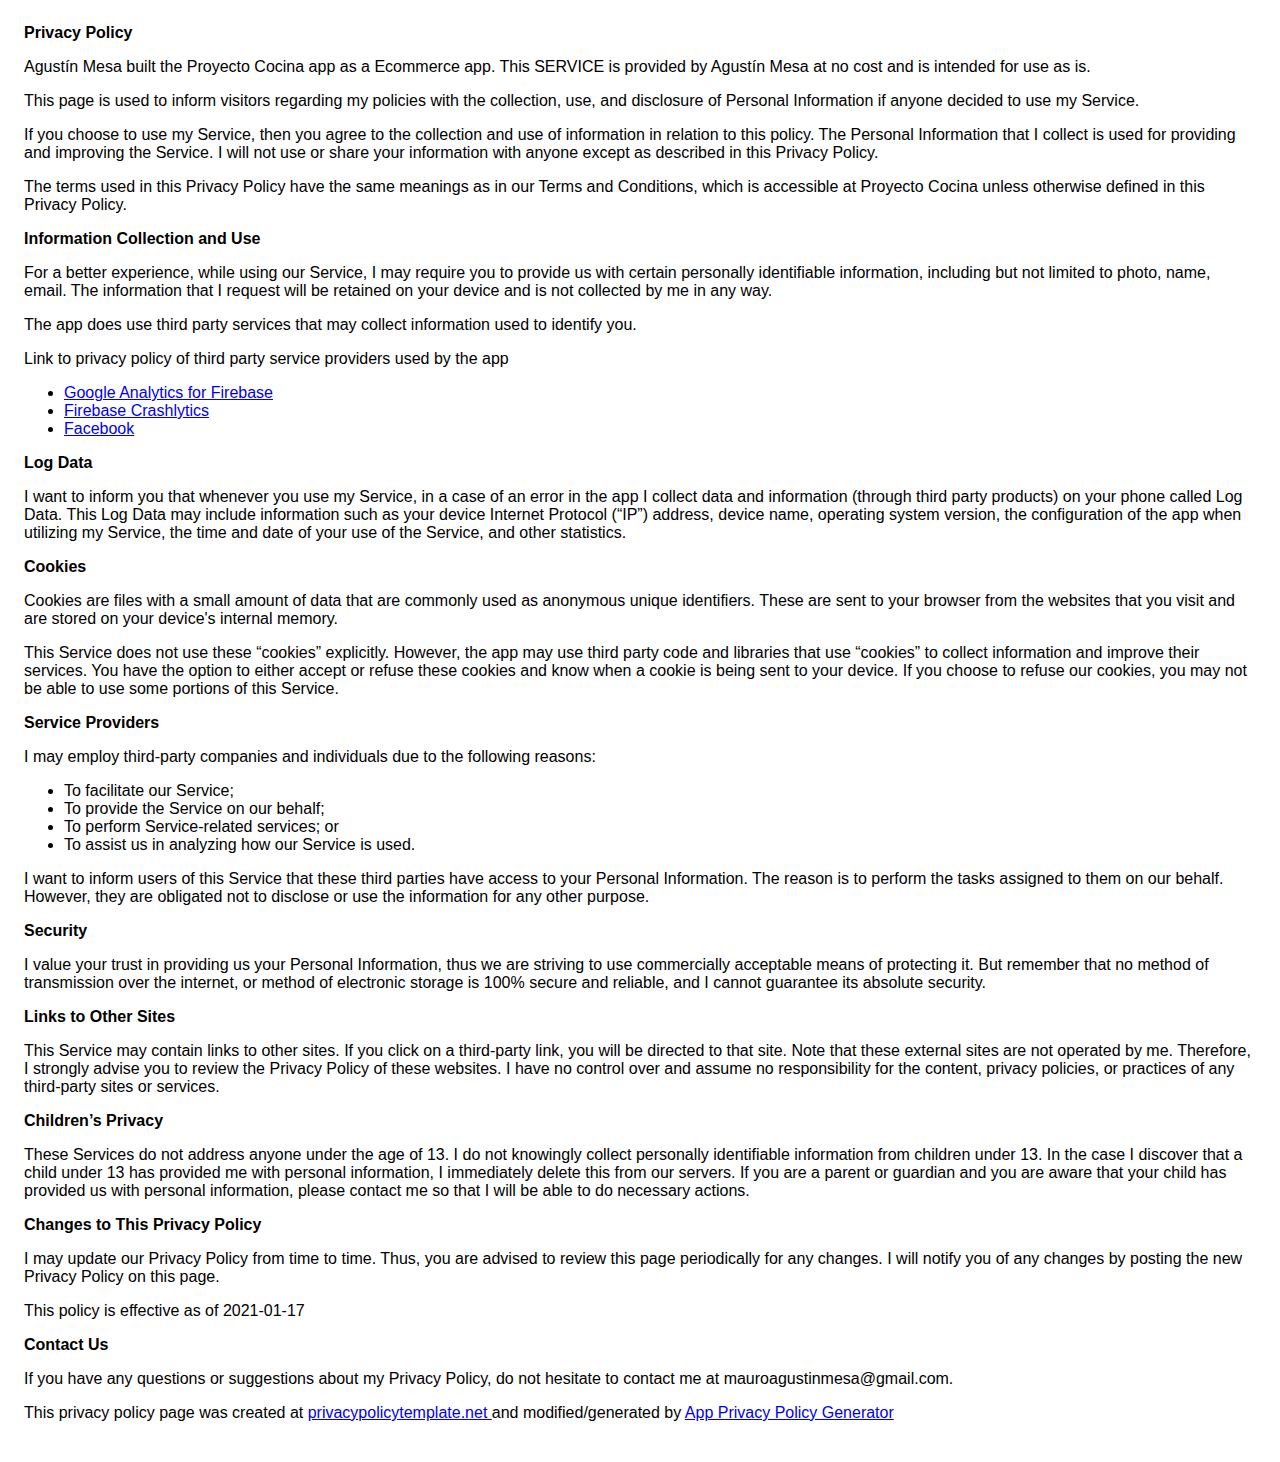
<file: privacy-policy.html>
<!DOCTYPE html>
<html>
<head>
    <meta charset='utf-8'>
    <meta name='viewport' content='width=device-width'>
    <title>Privacy Policy</title>
    <style> body { font-family: 'Helvetica Neue', Helvetica, Arial, sans-serif; padding:1em; } </style>
</head>
<body>
    <strong>Privacy Policy</strong>
    <p>
        Agustín Mesa built the Proyecto Cocina app as
        a Ecommerce app. This SERVICE is provided by
        Agustín Mesa at no cost and is intended for use as
        is.
    </p>
    <p>
        This page is used to inform visitors regarding my
        policies with the collection, use, and disclosure of Personal
        Information if anyone decided to use my Service.
    </p> 
    <p>
        If you choose to use my Service, then you agree to
        the collection and use of information in relation to this
        policy. The Personal Information that I collect is
        used for providing and improving the Service. I will not use or share your information with
        anyone except as described in this Privacy Policy.
    </p>
    <p>
        The terms used in this Privacy Policy have the same meanings
        as in our Terms and Conditions, which is accessible at
        Proyecto Cocina unless otherwise defined in this Privacy Policy.
    </p> 
    <p><strong>Information Collection and Use</strong></p>
    <p>
        For a better experience, while using our Service, I
        may require you to provide us with certain personally
        identifiable information, including but not limited to photo, name, email. The information that
        I request will be retained on your device and is not collected by me in any way.
    </p> 
    <div>
        <p>
        The app does use third party services that may collect
        information used to identify you.
    </p> 
    <p>
        Link to privacy policy of third party service providers used
        by the app
    </p> <ul><!----><!----><li><a href="https://firebase.google.com/policies/analytics" target="_blank" rel="noopener noreferrer">Google Analytics for Firebase</a></li><li><a href="https://firebase.google.com/support/privacy/" target="_blank" rel="noopener noreferrer">Firebase Crashlytics</a></li><li><a href="https://www.facebook.com/about/privacy/update/printable" target="_blank" rel="noopener noreferrer">Facebook</a></li><!----><!----><!----><!----><!----><!----><!----><!----><!----><!----><!----><!----><!----><!----><!----><!----><!----><!----><!----><!----></ul></div> <p><strong>Log Data</strong></p>
    <p>
        I want to inform you that whenever you
        use my Service, in a case of an error in the app
        I collect data and information (through third party
        products) on your phone called Log Data. This Log Data may
        include information such as your device Internet Protocol
        (“IP”) address, device name, operating system version, the
        configuration of the app when utilizing my Service,
        the time and date of your use of the Service, and other
        statistics.
    </p>
    <p><strong>Cookies</strong></p>
    <p>
        Cookies are files with a small amount of data that are
        commonly used as anonymous unique identifiers. These are sent
        to your browser from the websites that you visit and are
        stored on your device's internal memory.
    </p>
    <p>
        This Service does not use these “cookies” explicitly. However,
        the app may use third party code and libraries that use
        “cookies” to collect information and improve their services.
        You have the option to either accept or refuse these cookies
        and know when a cookie is being sent to your device. If you
        choose to refuse our cookies, you may not be able to use some
        portions of this Service.
    </p> 
    <p><strong>Service Providers</strong></p> 
    <p>
        I may employ third-party companies and
        individuals due to the following reasons:
    </p> <ul><li>To facilitate our Service;</li> <li>To provide the Service on our behalf;</li> <li>To perform Service-related services; or</li> <li>To assist us in analyzing how our Service is used.</li></ul>
    <p>
        I want to inform users of this Service
        that these third parties have access to your Personal
        Information. The reason is to perform the tasks assigned to
        them on our behalf. However, they are obligated not to
        disclose or use the information for any other purpose.
    </p> 
    <p><strong>Security</strong></p> <p>
        I value your trust in providing us your
        Personal Information, thus we are striving to use commercially
        acceptable means of protecting it. But remember that no method
        of transmission over the internet, or method of electronic
        storage is 100% secure and reliable, and I cannot
        guarantee its absolute security.
    </p> 
    <p><strong>Links to Other Sites</strong></p> 
    <p>
        This Service may contain links to other sites. If you click on
        a third-party link, you will be directed to that site. Note
        that these external sites are not operated by me.
        Therefore, I strongly advise you to review the
        Privacy Policy of these websites. I have
        no control over and assume no responsibility for the content,
        privacy policies, or practices of any third-party sites or
        services.
    </p> 
    <p><strong>Children’s Privacy</strong></p>
    <p>
        These Services do not address anyone under the age of 13.
        I do not knowingly collect personally
        identifiable information from children under 13. In the case
        I discover that a child under 13 has provided
        me with personal information, I immediately
        delete this from our servers. If you are a parent or guardian
        and you are aware that your child has provided us with
        personal information, please contact me so that
        I will be able to do necessary actions.
    </p>
    <p><strong>Changes to This Privacy Policy</strong></p>
    <p>
        I may update our Privacy Policy from
        time to time. Thus, you are advised to review this page
        periodically for any changes. I will
        notify you of any changes by posting the new Privacy Policy on
        this page.
    </p> 
    <p>This policy is effective as of 2021-01-17</p>
    <p><strong>Contact Us</strong></p>
    <p>
        If you have any questions or suggestions about my
        Privacy Policy, do not hesitate to contact me at mauroagustinmesa@gmail.com.
    </p>
    <p>This privacy policy page was created at <a href="https://privacypolicytemplate.net" target="_blank" rel="noopener noreferrer">privacypolicytemplate.net </a>and modified/generated by <a href="https://app-privacy-policy-generator.nisrulz.com/" target="_blank" rel="noopener noreferrer">App Privacy Policy Generator</a></p>
</body>
</html>
</file>
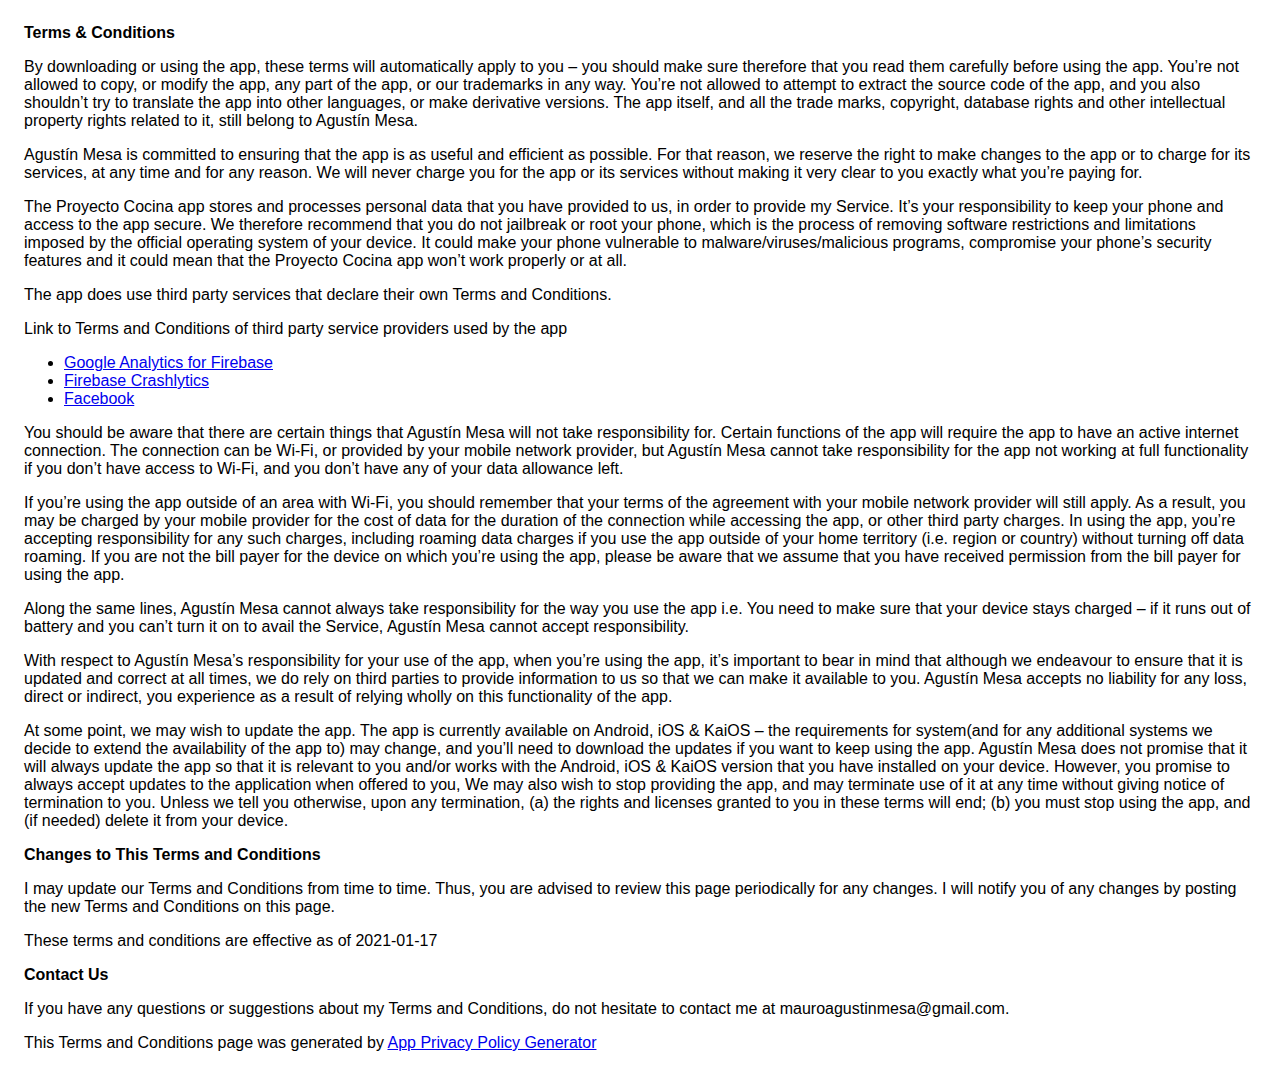
<file: terms-conditions.html>
<!DOCTYPE html>
    <html>
    <head>
      <meta charset='utf-8'>
      <meta name='viewport' content='width=device-width'>
      <title>Terms &amp; Conditions</title>
      <style> body { font-family: 'Helvetica Neue', Helvetica, Arial, sans-serif; padding:1em; } </style>
    </head>
    <body>
    <strong>Terms &amp; Conditions</strong> <p>
                  By downloading or using the app, these terms will
                  automatically apply to you – you should make sure therefore
                  that you read them carefully before using the app. You’re not
                  allowed to copy, or modify the app, any part of the app, or
                  our trademarks in any way. You’re not allowed to attempt to
                  extract the source code of the app, and you also shouldn’t try
                  to translate the app into other languages, or make derivative
                  versions. The app itself, and all the trade marks, copyright,
                  database rights and other intellectual property rights related
                  to it, still belong to Agustín Mesa.
                </p> <p>
                  Agustín Mesa is committed to ensuring that the app is
                  as useful and efficient as possible. For that reason, we
                  reserve the right to make changes to the app or to charge for
                  its services, at any time and for any reason. We will never
                  charge you for the app or its services without making it very
                  clear to you exactly what you’re paying for.
                </p> <p>
                  The Proyecto Cocina app stores and processes personal data that
                  you have provided to us, in order to provide my
                  Service. It’s your responsibility to keep your phone and
                  access to the app secure. We therefore recommend that you do
                  not jailbreak or root your phone, which is the process of
                  removing software restrictions and limitations imposed by the
                  official operating system of your device. It could make your
                  phone vulnerable to malware/viruses/malicious programs,
                  compromise your phone’s security features and it could mean
                  that the Proyecto Cocina app won’t work properly or at all.
                </p> <div><p>
                    The app does use third party services that declare their own
                    Terms and Conditions.
                  </p> <p>
                    Link to Terms and Conditions of third party service
                    providers used by the app
                  </p> <ul><!----><!----><li><a href="https://firebase.google.com/terms/analytics" target="_blank" rel="noopener noreferrer">Google Analytics for Firebase</a></li><li><a href="https://firebase.google.com/terms/crashlytics" target="_blank" rel="noopener noreferrer">Firebase Crashlytics</a></li><li><a href="https://www.facebook.com/legal/terms/plain_text_terms" target="_blank" rel="noopener noreferrer">Facebook</a></li><!----><!----><!----><!----><!----><!----><!----><!----><!----><!----><!----><!----><!----><!----><!----><!----><!----><!----><!----><!----></ul></div> <p>
                  You should be aware that there are certain things that
                  Agustín Mesa will not take responsibility for. Certain
                  functions of the app will require the app to have an active
                  internet connection. The connection can be Wi-Fi, or provided
                  by your mobile network provider, but Agustín Mesa
                  cannot take responsibility for the app not working at full
                  functionality if you don’t have access to Wi-Fi, and you don’t
                  have any of your data allowance left.
                </p> <p></p> <p>
                  If you’re using the app outside of an area with Wi-Fi, you
                  should remember that your terms of the agreement with your
                  mobile network provider will still apply. As a result, you may
                  be charged by your mobile provider for the cost of data for
                  the duration of the connection while accessing the app, or
                  other third party charges. In using the app, you’re accepting
                  responsibility for any such charges, including roaming data
                  charges if you use the app outside of your home territory
                  (i.e. region or country) without turning off data roaming. If
                  you are not the bill payer for the device on which you’re
                  using the app, please be aware that we assume that you have
                  received permission from the bill payer for using the app.
                </p> <p>
                  Along the same lines, Agustín Mesa cannot always take
                  responsibility for the way you use the app i.e. You need to
                  make sure that your device stays charged – if it runs out of
                  battery and you can’t turn it on to avail the Service,
                  Agustín Mesa cannot accept responsibility.
                </p> <p>
                  With respect to Agustín Mesa’s responsibility for your
                  use of the app, when you’re using the app, it’s important to
                  bear in mind that although we endeavour to ensure that it is
                  updated and correct at all times, we do rely on third parties
                  to provide information to us so that we can make it available
                  to you. Agustín Mesa accepts no liability for any
                  loss, direct or indirect, you experience as a result of
                  relying wholly on this functionality of the app.
                </p> <p>
                  At some point, we may wish to update the app. The app is
                  currently available on Android, iOS &amp; KaiOS – the requirements for
                  system(and for any additional systems we
                  decide to extend the availability of the app to) may change,
                  and you’ll need to download the updates if you want to keep
                  using the app. Agustín Mesa does not promise that it
                  will always update the app so that it is relevant to you
                  and/or works with the Android, iOS &amp; KaiOS version that you have
                  installed on your device. However, you promise to always
                  accept updates to the application when offered to you, We may
                  also wish to stop providing the app, and may terminate use of
                  it at any time without giving notice of termination to you.
                  Unless we tell you otherwise, upon any termination, (a) the
                  rights and licenses granted to you in these terms will end;
                  (b) you must stop using the app, and (if needed) delete it
                  from your device.
                </p> <p><strong>Changes to This Terms and Conditions</strong></p> <p>
                  I may update our Terms and Conditions
                  from time to time. Thus, you are advised to review this page
                  periodically for any changes. I will
                  notify you of any changes by posting the new Terms and
                  Conditions on this page.
                </p> <p>
                  These terms and conditions are effective as of 2021-01-17
                </p> <p><strong>Contact Us</strong></p> <p>
                  If you have any questions or suggestions about my
                  Terms and Conditions, do not hesitate to contact me
                  at mauroagustinmesa@gmail.com.
                </p> <p>This Terms and Conditions page was generated by <a href="https://app-privacy-policy-generator.nisrulz.com/" target="_blank" rel="noopener noreferrer">App Privacy Policy Generator</a></p>
    </body>
    </html>
</file>
